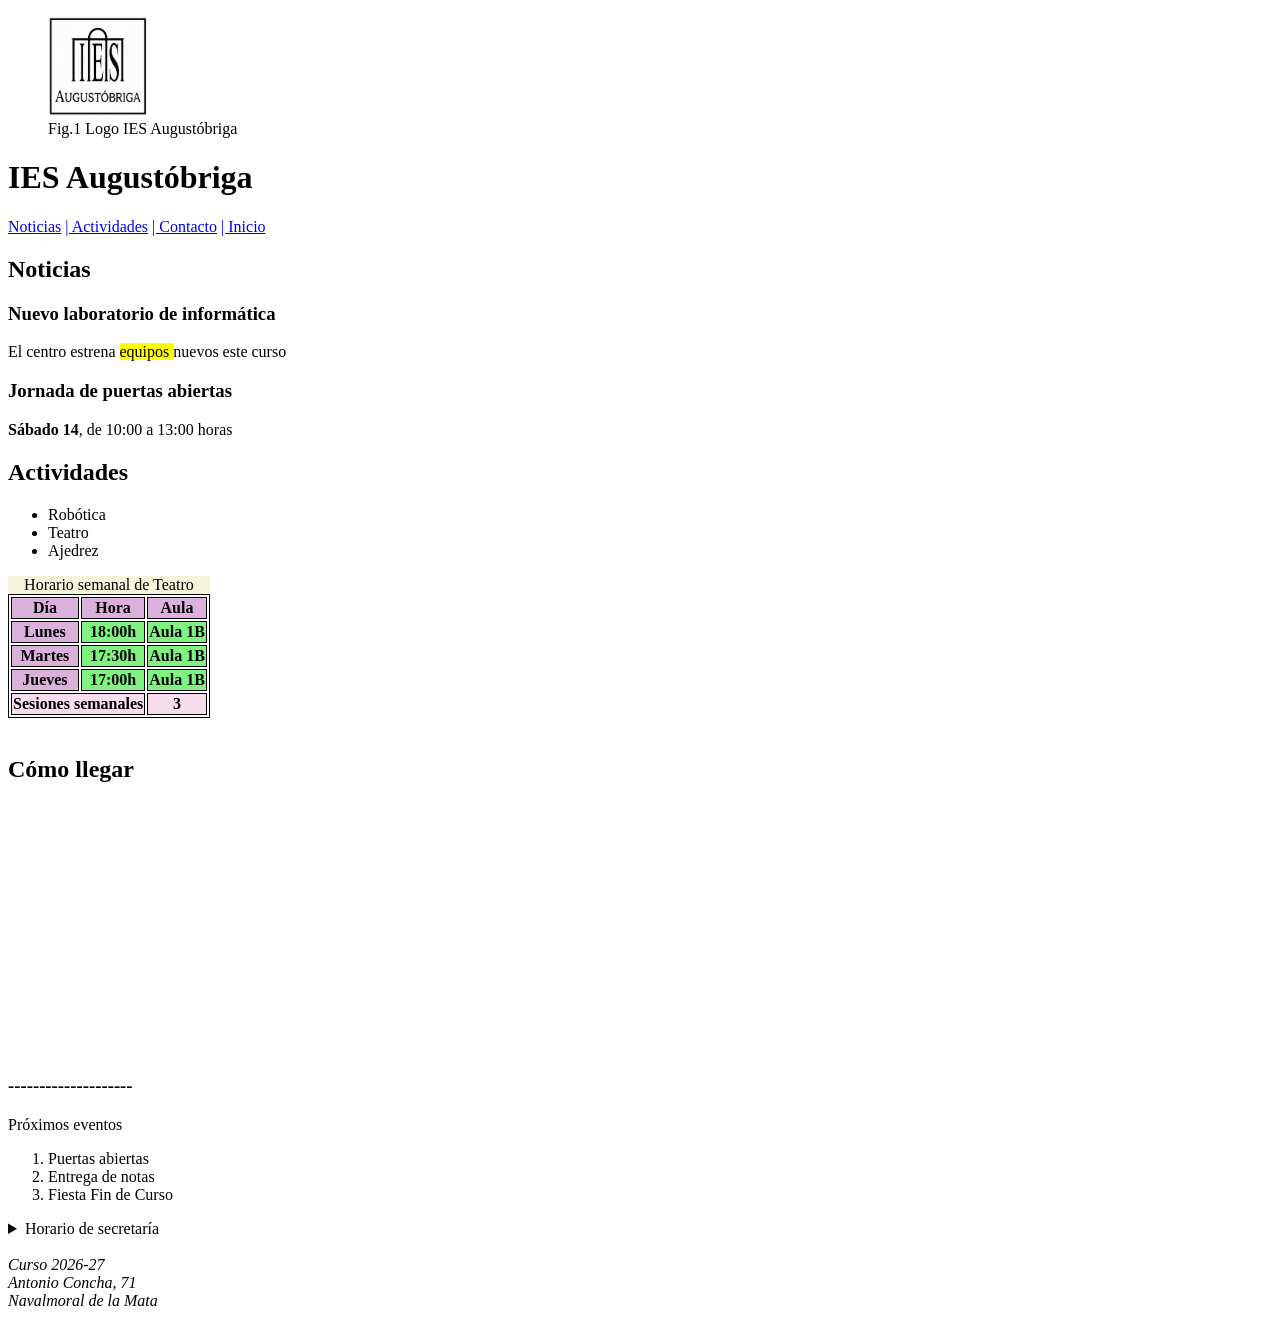
<file: index.html>
<!DOCTYPE html>
<html lang="es">

<head>
  <meta charset="UTF-8">
  <title>IES Augustóbriga</title>
  <meta name="description" content="Página web del IES Augustóbriga" />
  <link rel="stylesheet" href="css/estilos.css" />
  </style>
</head>

<body>
  <header>
    <figure>
      <img src="./imagenes/logoaugustobriga.png" width="100" height="100" alt="Logotipo del IES Augustóbriga">
      <figcaption>Fig.1 Logo IES Augustóbriga</figcaption>
    </figure>

    <h1>IES Augustóbriga</h1>
  </header>
  <nav>
    <a href="#noticias">Noticias</a>
    <a href="#actividades">| Actividades</a>
    <a href="./contacto/formcontacto.html" target="_blank" title="Contacto">| Contacto</a>
    <a href="index.html" target="_self" title="Inicio">| Inicio</a>
  </nav>
  <main>
    <section id="noticias">
      <h2>Noticias</h2>
      <article id="Noticias1" class="noticia">
        <h3>Nuevo laboratorio de informática</h3>
        <p>El centro estrena <mark> equipos </mark> nuevos este curso</p>
      </article>
      <article id="Noticias2" class="noticia">
        <h3>Jornada de puertas abiertas</h3>
        <p><strong>Sábado 14</strong>, de 10:00 a 13:00 horas</p>
      </article>
      <section id="actividades">
        <h2>Actividades</h2>
        <ul>
          <li>Robótica</li>
          <li>Teatro</li>
          <li>Ajedrez</li>
        </ul>
        <table id="tabla">
          <caption id="titulotabla"> Horario semanal de Teatro</caption>
          <colgroup>
            <col id="aaaa">
            <col span="2">
          </colgroup>
          <thead id="morado">
            <tr>
              <th> Día </th>
              <th> Hora </th>
              <th> Aula </th>
            </tr>
          </thead>
          <tbody>
            <tr>
              <th id="morado"> Lunes </th>
              <th id="verde"> 18:00h </th>
              <th id="verde"> Aula 1B </th>
            </tr>
            <tr>
              <th id="morado"> Martes </th>
              <th id="verde"> 17:30h </th>
              <th id="verde"> Aula 1B </th>
            </tr>
            <tr>
              <th id="morado"> Jueves </th>
              <th id="verde"> 17:00h </th>
              <th id="verde"> Aula 1B </th>
            </tr>
          </tbody>
          <tfoot id="rosa">
            <tr>
              <th colspan="2">Sesiones semanales</th>
              <th>3</th>
            </tr>
          </tfoot>
        </table>
        <br>
      </section>

      <seccion id="como-llegar">
        <h2>Cómo llegar</h2>
        <iframe
          src="https://www.google.com/maps/embed?pb=!1m18!1m12!1m3!1d1530.628865227654!2d-5.534136703081974!3d39.89086157429215!2m3!1f0!2f0!3f0!3m2!1i1024!2i768!4f13.1!3m3!1m2!1s0xd3fd9caa7520959%3A0x1ede1c1234baf3b9!2sIES%20August%C3%B3briga!5e0!3m2!1ses!2ses!4v1793007412161!5m2!1ses!2ses"
          width="400" height="250" style="border: 5px;" allowfullscreen="" loading="lazy"
          referrerpolicy="strict-origin-when-cross-origin"></iframe>
        <br>
      </seccion>
      <h3>--------------------</h3>
  </main>
  <aside>Próximos eventos</aside>
  <ol>
    <li>Puertas abiertas</li>
    <li>Entrega de notas</li>
    <li>Fiesta Fin de Curso</li>
  </ol>
  <details>
    <summary>Horario de secretaría</summary>
    <p>Lunes a viernes, de 9:00 a 14:00.</p>
  </details>
  <br>
  <footer>
    <address> Curso 2026-27 <br> Antonio Concha, 71 <br> Navalmoral de la Mata</address>
  </footer>
</body>

</html>
</file>
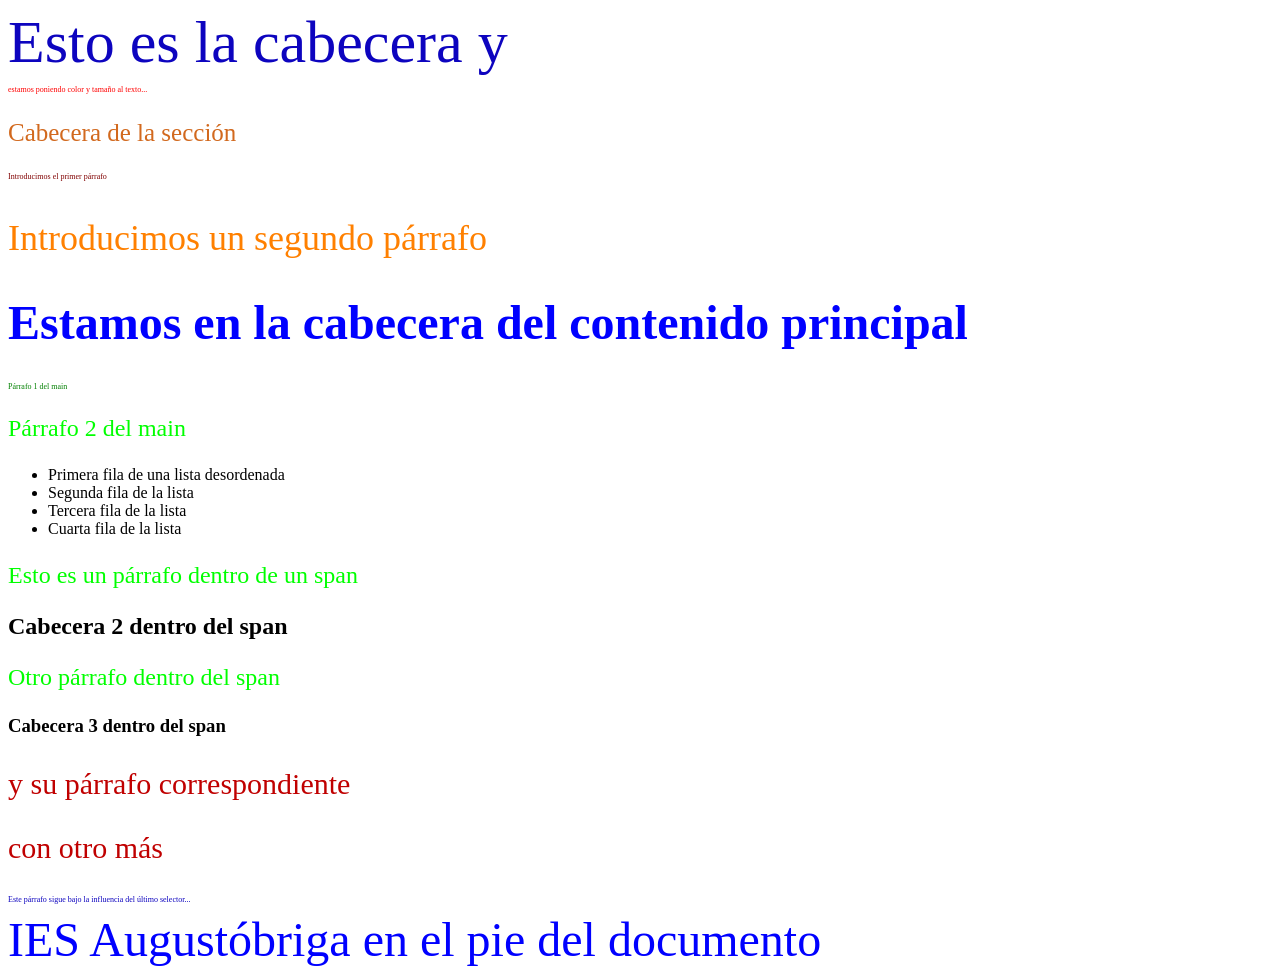
<file: ejemplo.html>
<!DOCTYPE html>
<html lang="en">

<head>
    <meta charset="UTF-8">
    <meta name="viewport" content="width=device-width, initial-scale=1.0">
    <title>Ejemplo2 CSS</title>

    <link rel="stylesheet" href="css/estilosselectores.css">

</head>

<body>
    <header>Esto es la cabecera y
        <p name="pcabecera">estamos poniendo color y tamaño al texto...</p>

    </header>

    <section> <!--class="fondoazul">-->
        <p id="cabeceraprincipal">Cabecera de la sección</p>
        <div>
            <p name="par sencillo">Introducimos el primer párrafo</p>
        </div>
        <p>Introducimos un segundo párrafo</p>
    </section>

    <main> <!-- class="fondoazul"-->
        <h1>Estamos en la cabecera del contenido principal</h1>
        <p name="pmain">Párrafo 1 del main</p>
        <p>Párrafo 2 del main</p>
        <ul>
            <li>Primera fila de una lista desordenada</li>
            <li>Segunda fila de la lista</li>
            <li>Tercera fila de la lista</li>
            <li>Cuarta fila de la lista</li>
        </ul>
        <span>
            <p>Esto es un párrafo dentro de un span</p>
            <h2>Cabecera 2 dentro del span</h2>
            <p>Otro párrafo dentro del span</p>
            <h3>Cabecera 3 dentro del span</h3>
            <p>y su párrafo correspondiente</p>
            <p>con otro más</p>
            <p name="pfinal">Este párrafo sigue bajo la influencia del último selector...</p>
        </span>
    </main>


    <footer>IES Augustóbriga en el pie del documento</footer>

</body>

</html>
</file>
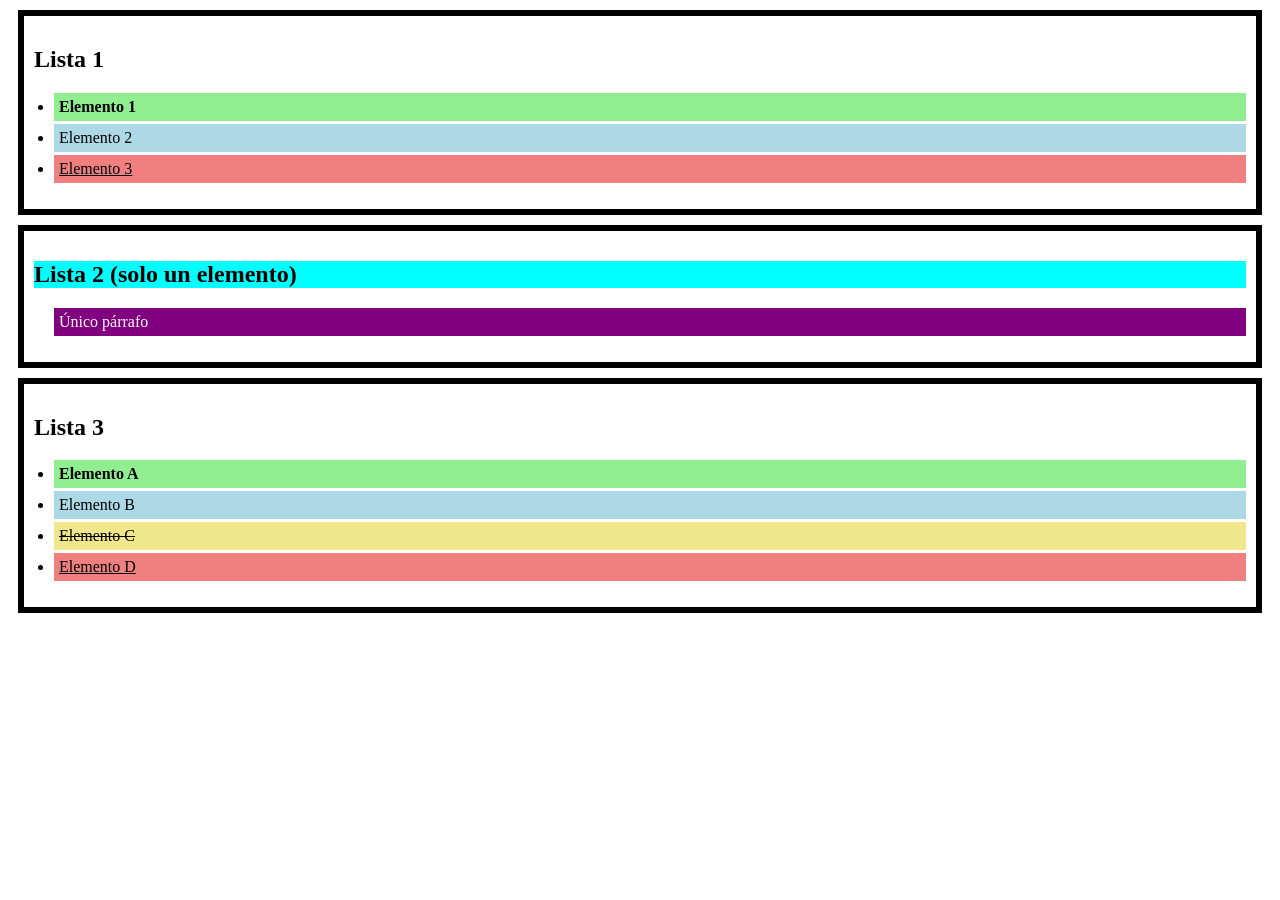
<file: ejemplo_pseudoclases.html>
<!DOCTYPE html>
<html lang="es">

<head>
    <meta charset="UTF-8">
    <meta name="viewport" content="width=device-width, initial-scale=1.0">
    <title>Pseudoclases CSS</title>
    <link rel="stylesheet" href="css/pseudoclases.css">
</head>

<body>
    <div>
        <h2>Lista 1</h2>
        <ul>
            <li>Elemento 1</li> <!-- first-child -->
            <li>Elemento 2</li> <!-- nth-child(2) y not(first/last) -->
            <li>Elemento 3</li> <!-- last-child -->
        </ul>
    </div>

    <div>
        <h2>Lista 2 (solo un elemento)</h2>
        <ul>
            <p>Único párrafo</p> <!-- only-child -->
        </ul>

    </div>

    <div>
        <h2>Lista 3</h2>
        <ul>
            <li>Elemento A</li> <!-- first-child -->
            <li>Elemento B</li> <!-- nth-child(2) y not(first/last) -->
            <li>Elemento C</li>
            <li>Elemento D</li> <!-- not(first/last) -->
        </ul>
    </div>
</body>

</html>
</file>
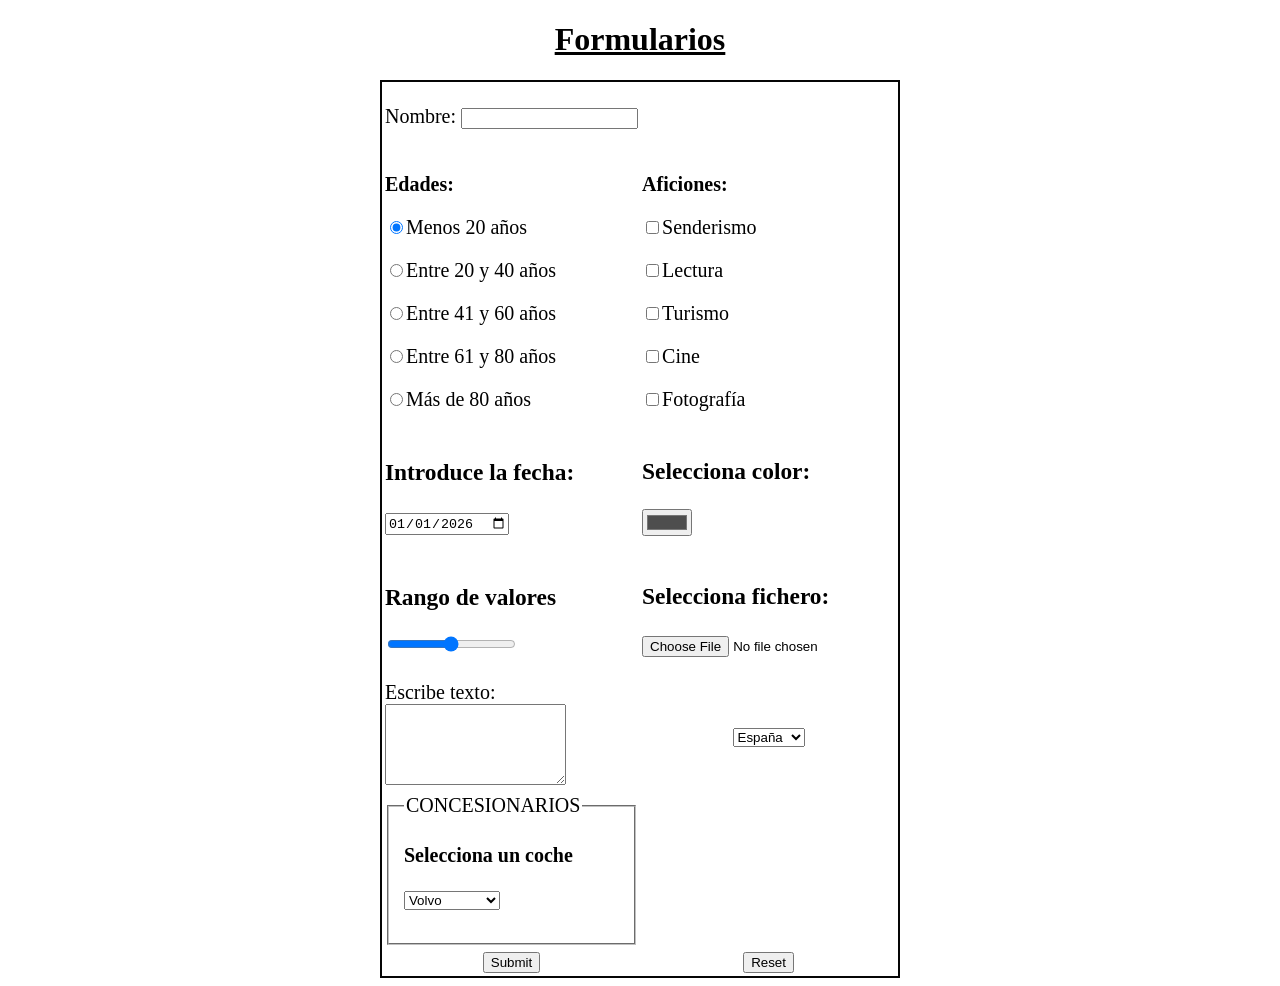
<file: ejemploformulario.html>
<!DOCTYPE html>
<html lang="en">

<head>
    <meta charset="UTF-8">
    <meta name="viewport" content="width=device-width, initial-scale=1.0">
    <title>Ejemplo formulario</title>
</head>

<body>
    <h1 style="text-align: center;"><u>Formularios</u></h1>
    <table style="border:2px solid #050505; font-size: 20px;
    margin-left: auto;margin-right: auto;">
        <form action="manejador.html" enctype="multipart/form-data" method="post" name="formtipos" id="formulario">
        </form>
        <tr>
            <td>
                <p>
                    <label for="nombre">Nombre: </label>
                    <input type="text" name="nombre" maxlength="20" form="formulario">
                </p>
            </td>
        </tr>
        <tr>
            <td>
                <p>
                    <strong>Edades:</strong>
                </p>
                <p>
                    <label>
                        <input type="radio" name="etapa" id="menos20" value="joven" checked>Menos 20 años
                    </label>
                </p>
                <p>
                    <label>
                        <input type="radio" name="etapa" id="20-40" value="adulto">Entre 20 y 40 años
                    </label>
                </p>
                <p>
                    <label>
                        <input type="radio" name="etapa" id="41-60" value="maduro">Entre 41 y 60 años
                    </label>
                </p>
                <p>
                    <label>
                        <input type="radio" name="etapa" id="61-80" value="anciano">Entre 61 y 80 años
                    </label>
                </p>
                <p>
                    <label>
                        <input type="radio" name="etapa" id="mas80" value="achacoso">Más de 80 años
                    </label>
                </p>
            </td>
            <td>
                <p>
                    <strong>Aficiones:</strong>
                </p>
                <p>
                    <label for="andarin">
                        <input type="checkbox" name="andar" id="andarin" value="si" form="formulario">Senderismo
                    </label>
                </p>
                <p>
                    <label for="lector">
                        <input type="checkbox" name="leer" id="lector" value="si" form="formulario">Lectura
                    </label>
                </p>
                <p>
                    <label for="turista">
                        <input type="checkbox" name="turismo" id="turista" value="si" form="formulario">Turismo
                    </label>
                </p>
                <p>
                    <label for="cinefilo">
                        <input type="checkbox" name="cine" id="cinefilo" value="si" form="formulario">Cine
                    </label>
                </p>
                <p>
                    <label for="fotografo">
                        <input type="checkbox" name="fotografia" id="fotografo" value="si" form="formulario">Fotografía
                    </label>
                </p>
            </td>
        </tr>
        <tr>
            <td>
                <p>
                <h3>Introduce la fecha:</h3>
                </p>
                <p><label for="fecha"><input type="date" name="fecha" id="fecha" value="2026-01-01"></label>
                </p>
            </td>
            <td>
                <p>
                <h3>Selecciona color:</h3>
                </p>
                <p>
                    <input type="color" name="colorido" id="color" value="#4e4e4e">
                </p>
            </td>
        </tr>
        <tr>
            <td>
                <p>
                <h3>Rango de valores</h3>
                </p>
                <p>
                    <input id="rango" name="valoresrango" type="range" value="50" min="0" max="100" step="10">
                </p>
            </td>
            <td>
                <p>
                <h3>Selecciona fichero:</h3>
                </p>
                <p>
                    <input type="file" id="fichero" name="selfichero" accept=".doc,.pdf,.docx">
                </p>
            </td>
        </tr>
        <tr>
            <td>
                <label for="micajatexto">Escribe texto:</label>
                <br>
                <textarea name="cajatexto" id="micajatexto" rows="5" cols="20"></textarea>
            </td>
            <td style="text-align: center;">
                <select name="pais" id="paises">
                    <option value="es">España</option>
                    <option value="pt">Portugal</option>
                    <option value="fr">Francia</option>
                </select>
            </td>
        </tr>
        <tr>
            <td>
                <fieldset>
                    <legend>CONCESIONARIOS</legend>
                    <p><label for="coches"><strong>Selecciona un coche</strong></label></p>
                    <p><select name="selcoches" id="coches">
                            <optgroup label="Berlinas">
                                <option value="1">Volvo</option>
                                <option value="2">Mercedes</option>
                                <option value="3">Audi</option>
                            </optgroup>
                            <optgroup label="SUV">
                                <option value="4">Toyota</option>
                                <option value="5">Renault</option>
                                <option value="6">Mazda</option>
                            </optgroup>
                        </select></p>
                </fieldset>
            </td>
        </tr>
        <tr>
            <td style="text-align: center;">
                <input type="submit" id="enviar" form="formulario">
            </td>
            <td style="text-align: center;">
                <input type="reset" id="reiniciar" form="formulario">
            </td>
        </tr>

    </table>

</body>

</html>
</file>
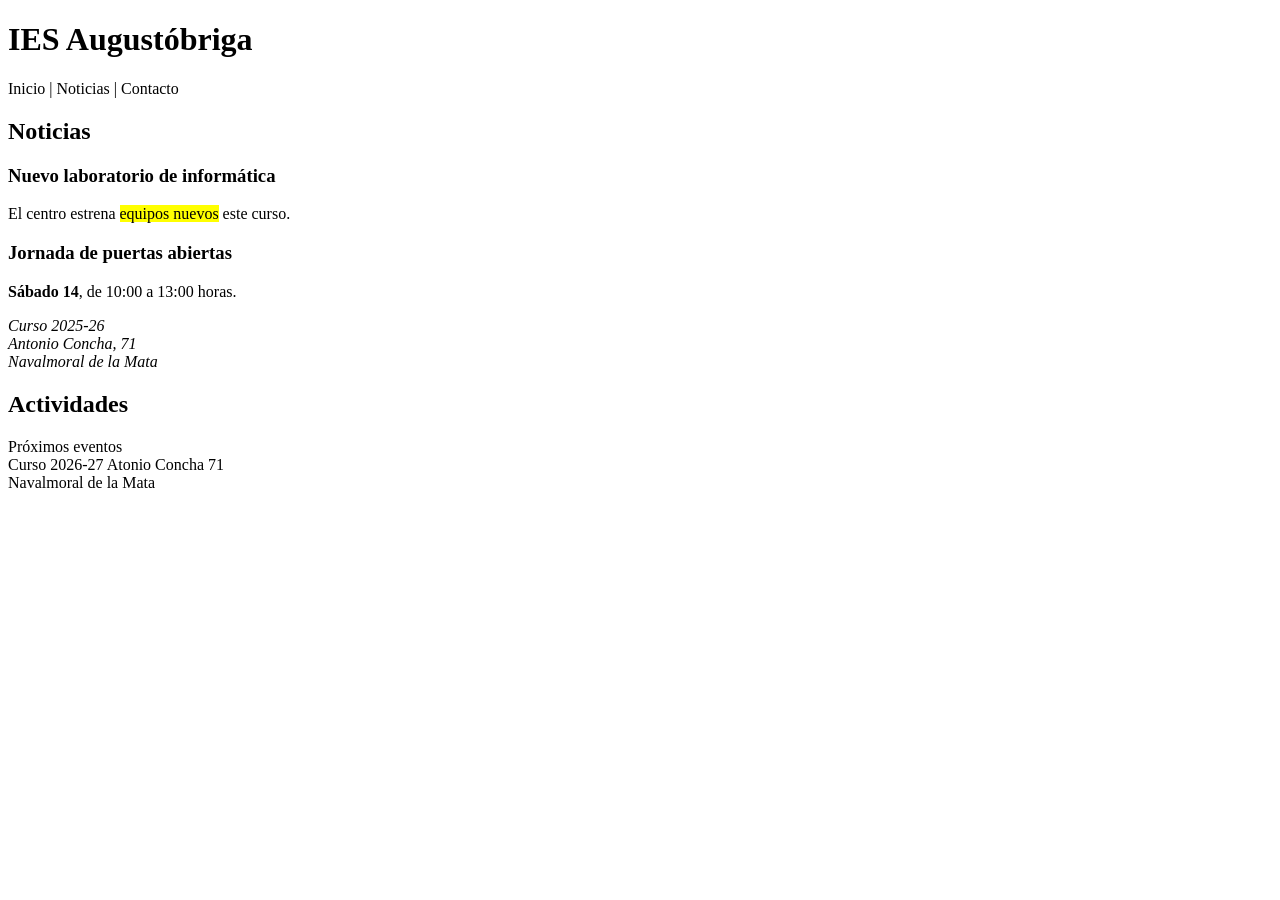
<file: indexmario.html>
<!DOCTYPE html>
<html lang="es">

<head>
    <meta charset="UTF-8">
    <title>IES Augustóbriga</title>
    <meta name="desription" content="Página web del IES Augustóbriga" />
    <link rel="stylesheet" href="css/estilos.css" />
</head>

<body>
    <header>
        <h1>IES Augustóbriga</h1>
    </header>
    <nav>Inicio | Noticias | Contacto</nav>
    <main>
        <section id="noticias">
            <h2>Noticias</h2>
            <article id="noticia1" class="noticia">
                <h3>Nuevo laboratorio de informática</h3>
                <p>El centro estrena <mark>equipos nuevos</mark> este curso.</p>
            </article>
            <article id="noticia2" class="noticia">
                <h3>Jornada de puertas abiertas</h3>
                <p><strong>Sábado 14</strong>, de 10:00 a 13:00 horas.</p>
            </article>
        </section>
        <footer>
            <address>Curso 2025-26 <br> Antonio Concha, 71 <br>Navalmoral de la Mata</address>
        </footer>

        <section id="actividades">
            <h2>Actividades</h2>
        </section>
    </main>
    <aside>Próximos eventos</aside>
    <footer>Curso 2026-27 Atonio Concha 71<br> Navalmoral de la Mata</footer>

</body>

</html>
</file>
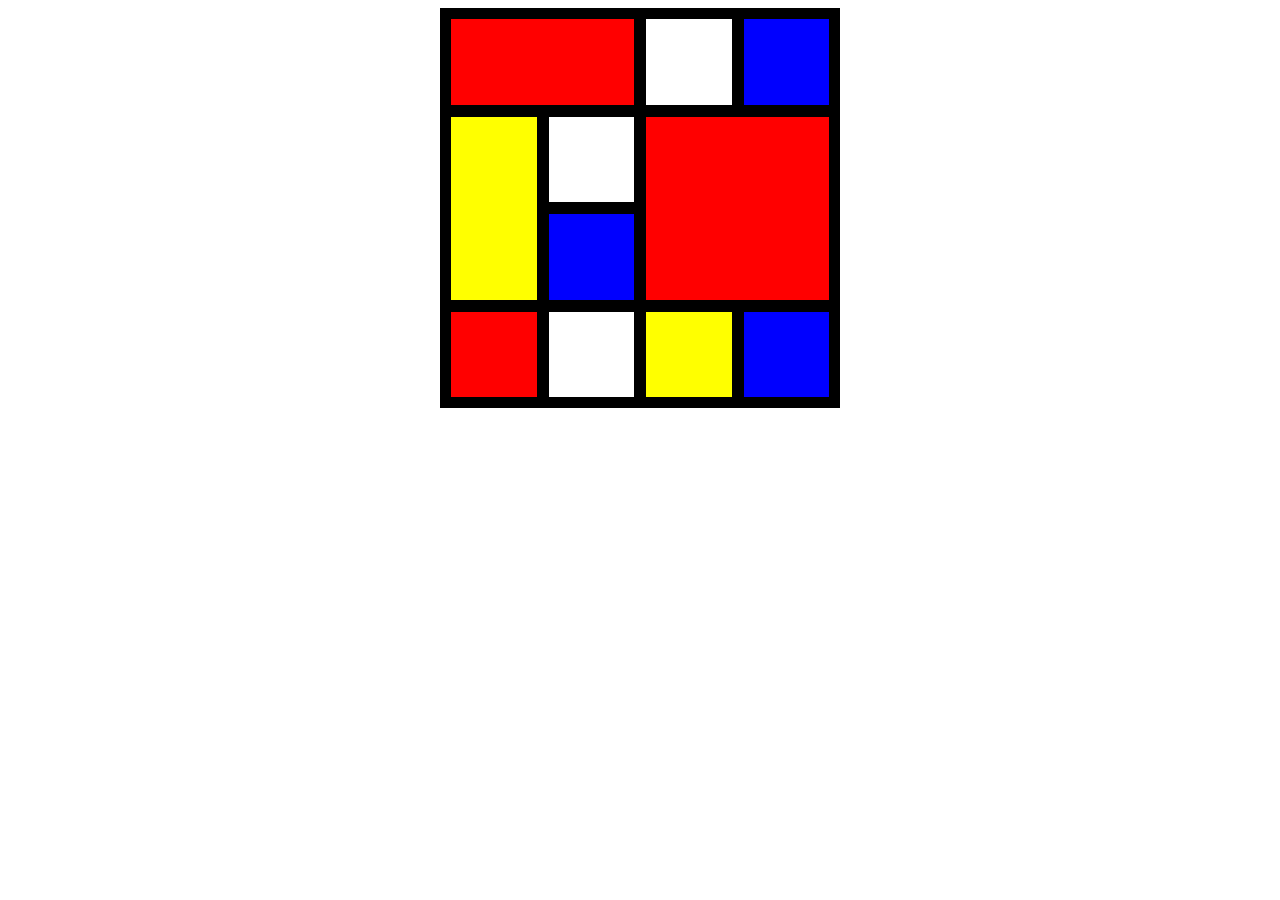
<file: tablacolores.html>
<html>

<head>
    <title>Ejercicio de Tabla</title>
    <style>
        table {
            border: 0px;
            margin: auto;
            border-spacing: 10px;
            width: 400px;
            height: 400px;
            background-color: black;

        }
    </style>
    <link rel="stylesheet" href="css/estilos.css">
</head>
<body>
    <table id="table">
        <tr>
            <td colspan="2" id="rojo"></td>
            <td id="blanco"></td>
            <td id="azul"></td>
        </tr>
        <tr>
            <td rowspan="2" id="amarillo"></td>
            <td id="blanco"></td>
            <td rowspan="2" colspan="2" id="rojo"></td>
        </tr>
        <tr>
            <td id="azul"></td>
        </tr>
        <tr>
            <td id="rojo"></td>
            <td id="blanco"></td>
            <td id="amarillo"></td>
            <td id="azul"></td>
        </tr>
    </table>
</body>

</html>
</file>
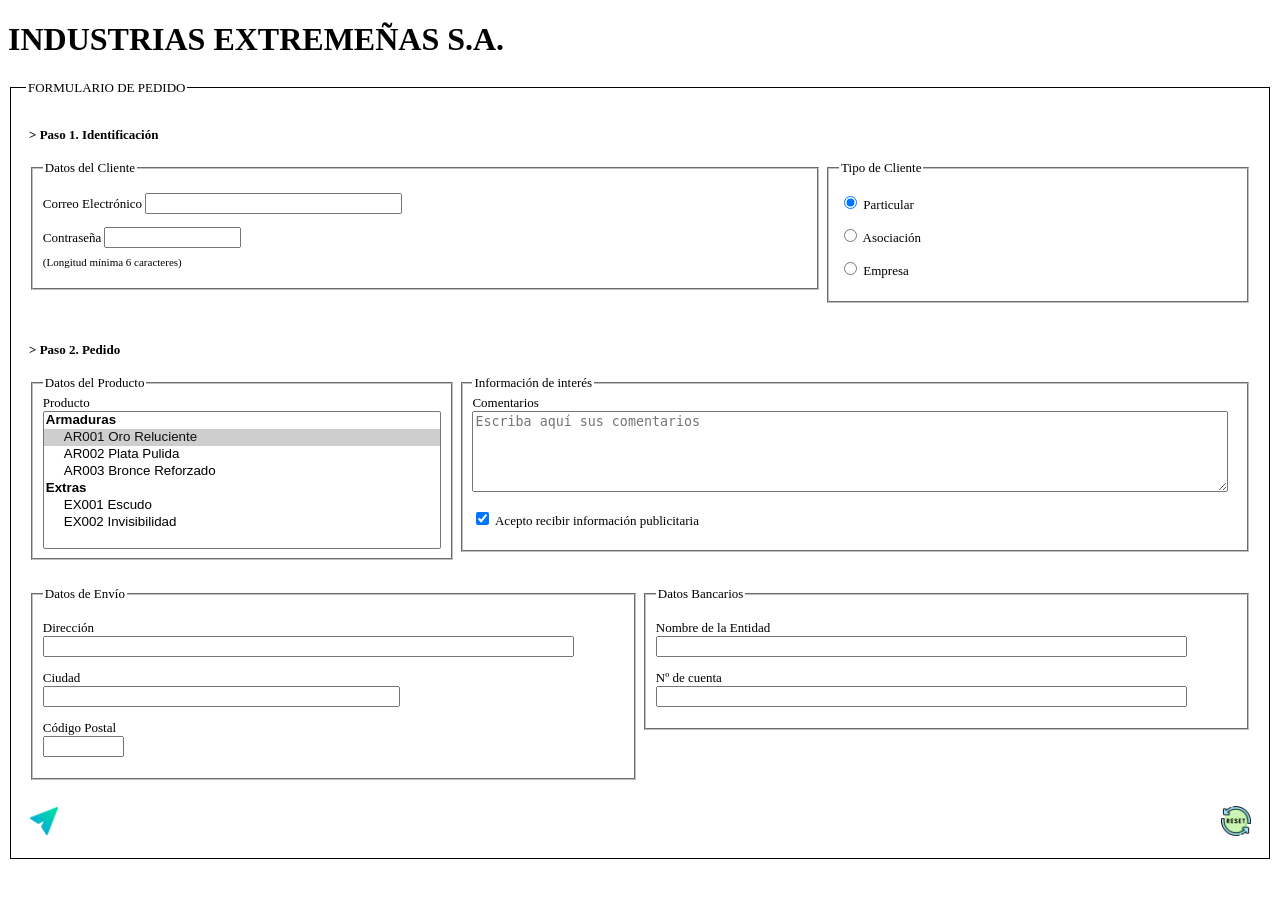
<file: tareafor.html>
<!DOCTYPE html>
<html lang="es">

<head>
    <meta charset="UTF-8">
    <meta name="viewport" content="width=device-width, initial-scale=1.0">
    <title>Formulario de Pedido - Industrias Extremeñas S.A.</title>
</head>

<body>
    <h1 style="text-align: left;">INDUSTRIAS EXTREMEÑAS S.A.</h1>
    <form action="manejador.html" enctype="multipart/form-data" method="post" name="formtipos" id="formulario">
        <fieldset style="border:1px solid #050505; font-size: 13px; padding: 15px;">
            <legend>FORMULARIO DE PEDIDO</legend>
            <table style="width: 100%; margin-bottom: 20px;">
                <tr>
                    <td colspan="2">
                        <p><b>&gt; Paso 1. Identificación</b></p>
                    </td>
                </tr>
                <tr>
                    <td style="width: 65%; vertical-align: top;">
                        <fieldset>
                            <legend>Datos del Cliente</legend>
                            <p>
                                <label for="correo">Correo Electrónico </label>
                                <input type="email" name="correo" id="correo" size="30">
                            </p>
                            <p>
                                <label for="password">Contraseña </label>
                                <input type="password" name="password" id="password" size="15">
                            </p>
                            <p style="font-size: 11px; margin-top: -5px;">
                                (Longitud mínima 6 caracteres)
                            </p>
                        </fieldset>
                    </td>
                    <td style="width: 35%; vertical-align: top;">
                        <fieldset>
                            <legend>Tipo de Cliente</legend>
                            <p>
                                <label><input type="radio" name="cliente" id="particular" value="particular" checked>
                                    Particular</label>
                            </p>
                            <p>
                                <label><input type="radio" name="cliente" id="asociacion" value="asociacion">
                                    Asociación</label>
                            </p>
                            <p>
                                <label><input type="radio" name="cliente" id="empresa" value="empresa"> Empresa</label>
                            </p>
                        </fieldset>
                    </td>
                </tr>
            </table>
            <table style="width: 100%; margin-bottom: 20px;">
                <tr>
                    <td colspan="2">
                        <p><b>&gt; Paso 2. Pedido</b></p>
                    </td>
                </tr>
                <tr>
                    <td style="width: 35%; vertical-align: top;">
                        <fieldset>
                            <legend>Datos del Producto</legend>
                            <label for="producto">Producto</label><br>
                            <select name="producto" id="producto" size="8" style="width: 100%;">
                                <optgroup label="Armaduras">
                                    <option value="AR001" selected>AR001 Oro Reluciente</option>
                                    <option value="AR002">AR002 Plata Pulida</option>
                                    <option value="AR003">AR003 Bronce Reforzado</option>
                                </optgroup>
                                <optgroup label="Extras">
                                    <option value="EX001">EX001 Escudo</option>
                                    <option value="EX002">EX002 Invisibilidad</option>
                                </optgroup>
                            </select>
                        </fieldset>
                    </td>
                    <td style="width: 65%; vertical-align: top;">
                        <fieldset>
                            <legend>Información de interés</legend>
                            <label for="comentarios">Comentarios</label><br>
                            <textarea name="comentarios" id="comentarios" rows="5" style="width: 98%;"
                                placeholder="Escriba aquí sus comentarios"></textarea>
                            <p>
                                <label><input type="checkbox" name="publicidad" value="si" checked> Acepto recibir
                                    información publicitaria</label>
                            </p>
                        </fieldset>
                    </td>
                </tr>
            </table>

            <table style="width: 100%; margin-bottom: 20px;">
                <tr>
                    <td style="width: 50%; vertical-align: top;">
                        <fieldset>
                            <legend>Datos de Envío</legend>
                            <p>
                                <label for="direccion">Dirección</label><br>
                                <input type="text" name="direccion" id="direccion" style="width: 90%;">
                            </p>
                            <p>
                                <label for="ciudad">Ciudad</label><br>
                                <input type="text" name="ciudad" id="ciudad" style="width: 60%;">
                            </p>
                            <p>
                                <label for="cp">Código Postal</label><br>
                                <input type="text" name="cp" id="cp" size="8">
                            </p>
                        </fieldset>
                    </td>
                    <td style="width: 50%; vertical-align: top;">
                        <fieldset>
                            <legend>Datos Bancarios</legend>
                            <p>
                                <label for="banco">Nombre de la Entidad</label><br>
                                <input type="text" name="banco" id="banco" style="width: 90%;">
                            </p>
                            <p>
                                <label for="cuenta">Nº de cuenta</label><br>
                                <input type="text" name="cuenta" id="cuenta" style="width: 90%;">
                            </p>
                        </fieldset>
                    </td>
                </tr>
            </table>
            <table style="width: 100%;">
                <tr>
                    <td style="text-align: left;">
                        <input type="image" src="./imagenes/enviar.png" alt="Enviar" style="width: 30px; height: 30px;">
                    </td>
                    <td style="text-align: right;">
                        <input type="image" src="./imagenes/reiniciar.png" alt="Restablecer"
                            style="width: 30px; height: 30px;" onclick="this.form.reset(); return false;">
                    </td>
                </tr>
            </table>
        </fieldset>
    </form>
</body>

</html>
</file>
<file: css/estilos.css>
#tabla,
th,
td {
    border: 1px solid black;
    text-align: center;

}

#morado {
    background-color: rgb(219, 176, 219);
    border: 1px solid black;
}

#rosa {
    background-color: rgb(247, 221, 238)
}

#verde {
    background-color: rgb(127, 243, 127)
}

#titulotabla {
    background-color: beige;
}

#rojo {
    background-color: red;

}

#azul {
    background-color: blue;

}

#blanco {
    background-color: white;

}

#amarillo {
    background-color: yellow;

}
</file>
<file: css/estilosselectores.css>
header {
    font-size: 60px;
    color: #0d04bf;
}

h2 + p {
    font-size: 48px;
    color: #c00000;
}

h1, footer {
    font-size: 48px;
    color: #00f;
}

section p {
    font-size: 36px;
    color: #ff8000;
}

main p {
    font-size: 24px;
    color: #00ff00;
}

h3 ~ p {
    font-size: 30px;
    color: #c00000;
}

.fondoazul {
    background-color: aqua;
}
#cabeceraprincipal {
    color: chocolate;
    font-size: 25px;
}

p[name] {
    font-size: 8px;
}

p[name="pcabecera"] {
    color: red;
}

p[name~=par]{
    color: maroon;
}

p[name^="pm"]{
    color: green
}

p[name$="al"]{
    color: fuchsia;
}

p[name*="fin"]{
    color: #0d04bf;
}
</file>
<file: css/pseudoclases.css>
/* Estilo base para todos los elementos */
        div {
            margin: 10px;
            padding: 10px;
            border: 6px solid black;
        }

        ul {
            padding-left: 20px;
        }

        li {
            padding: 5px;
            margin: 3px 0;
        }

        /* :nth-child(valor) → selecciona el hijo según posición */
        li:nth-child(2) {
            background-color: lightblue;
        }

        li:nth-child(3) {
            text-decoration: line-through ;
            background-color: khaki;
        }

        /* :first-child → primer hijo */
        li:first-child {
            font-weight: bold;
            background-color: lightgreen;
        }

        /* :last-child → último hijo */
        li:last-child {
            text-decoration: underline;
            background-color: lightcoral;
        }

        /* :only-child → único hijo */
        p:only-child {
            color: white;
            background-color: purple;
            padding: 5px;
        }

        div:nth-child(2) h2{
            background-color: aqua;
        }

        /* :not(selector) → selecciona todo lo que no coincide con selector */
        /*li:not(:first-child):not(:last-child) {
            background-color: lightgray;
        }*/
</file>
